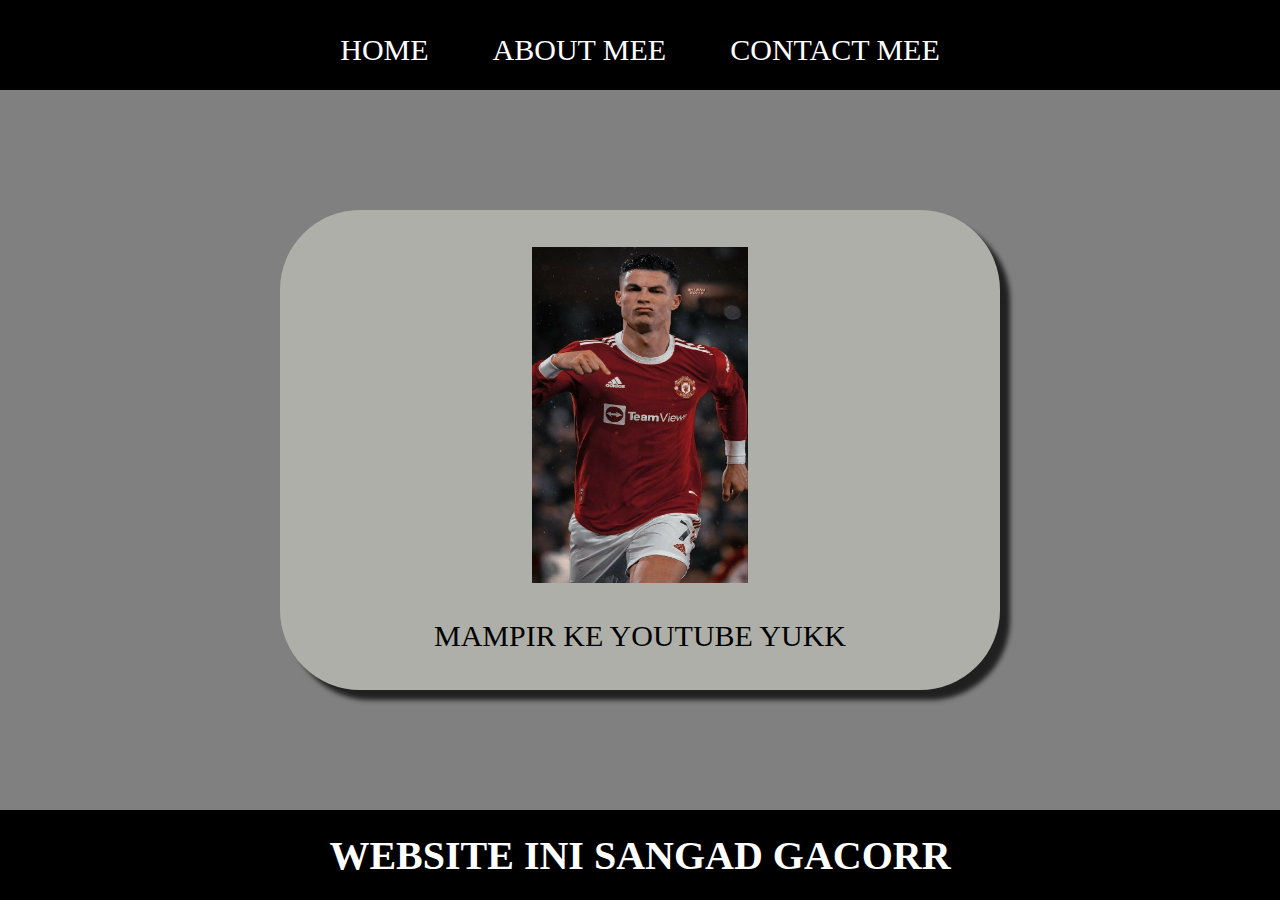
<file: index.html>
<html>
    <head>
      <title>GACOR</title>
      <link rel="stylesheet" href="style.css" />
    </head>
    <body>
      <div class="container">
      <!-- NAVBAR -->
       <div class="navbar-container">
         <ul class="ul-navbar">
            <li class="li-navbar">
              <a href="#" class="a-navbar">HOME</a>
            </li>
            <li class="li-navbar">
              <a href="about.html" class="a-navbar">ABOUT MEE</a>
            </li>
            <li class="li-navbar">
              <a href="contact.html" class="a-navbar">CONTACT MEE</a>
            </li>
         </ul>
       </div>
      <!-- NAVBAR SELESAI -->
      <!-- CONTENT -->
       <div class="content-container">
        <a href="https://youtube.com/deaafrizal" class="a-content">
          <img src="20a0fc8a0af0d01c79499fe4d0e20782.jpg" class="img-content"/>
          <p>MAMPIR KE YOUTUBE YUKK</p>
        </a>
         
       </div>
      <!-- CONTENT SELESAI -->
      <!-- FOOTER -->
       <div class="footer-container">
          <h1 class="footer-h1">WEBSITE INI SANGAD GACORR</h1>
       </div>
      <!-- FOOTER SELESAI -->
    </div>
    </body>
</html>
</file>
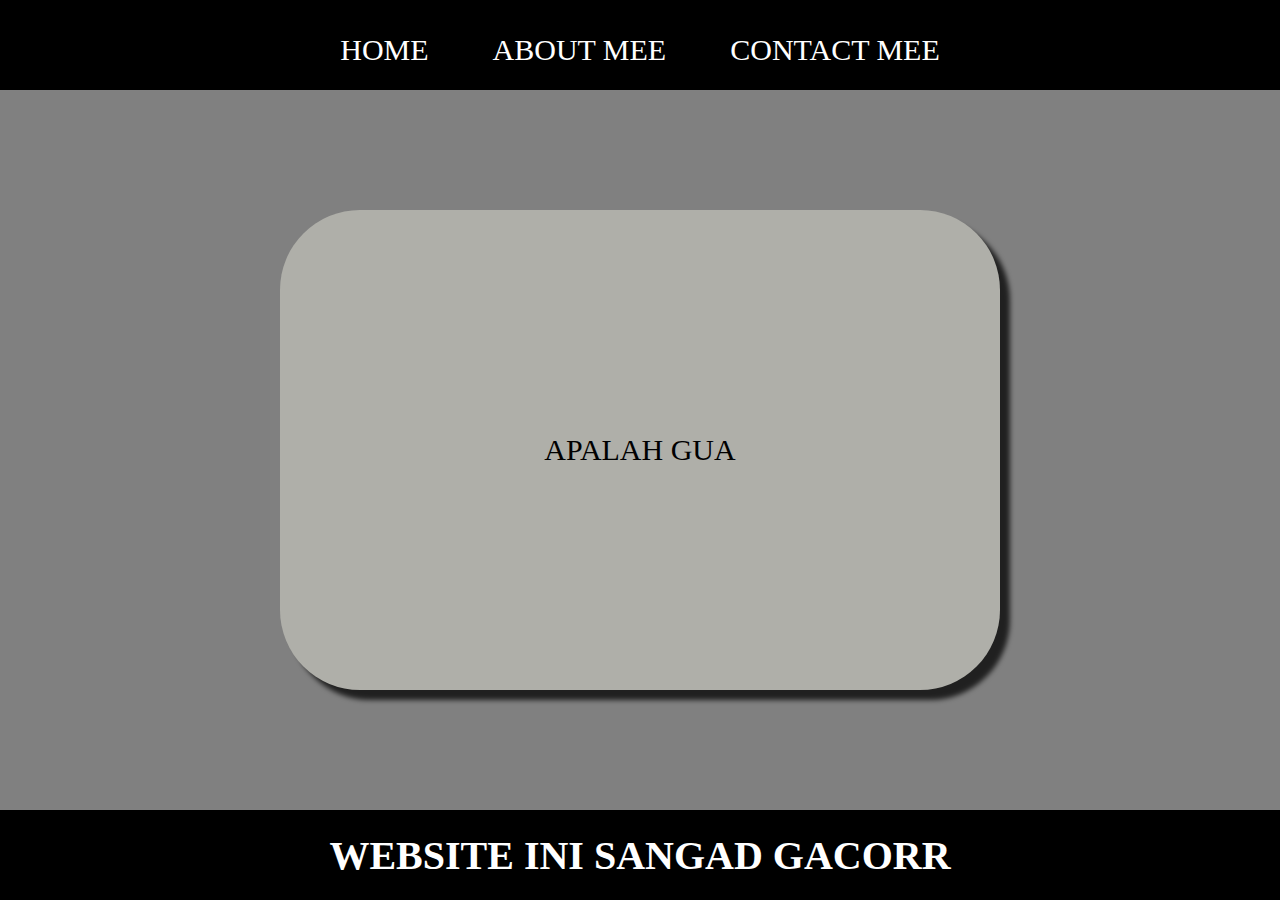
<file: about.html>
<html>
    <head>
      <title>ABOUT ME</title>
      <link rel="stylesheet" href="style.css" />
    </head>
    <body>
      <div class="container">
      <!-- NAVBAR -->
       <div class="navbar-container">
         <ul class="ul-navbar">
            <li class="li-navbar">
              <a href="index.html" class="a-navbar">HOME</a>
            </li>
            <li class="li-navbar">
              <a href="about.html" class="a-navbar">ABOUT MEE</a>
            </li>
            <li class="li-navbar">
              <a href="contact.html" class="a-navbar">CONTACT MEE</a>
            </li>
         </ul>
       </div>
      <!-- NAVBAR SELESAI -->
      <!-- CONTENT -->
       <div class="content-container">
        <a href="https://youtube.com/deaafrizal" class="a-content">
          <p>APALAH GUA</p>
        </a>
         
       </div>
      <!-- CONTENT SELESAI -->
      <!-- FOOTER -->
       <div class="footer-container">
          <h1 class="footer-h1">WEBSITE INI SANGAD GACORR</h1>
       </div>
      <!-- FOOTER SELESAI -->
    </div>
    </body>
</html>
</file>
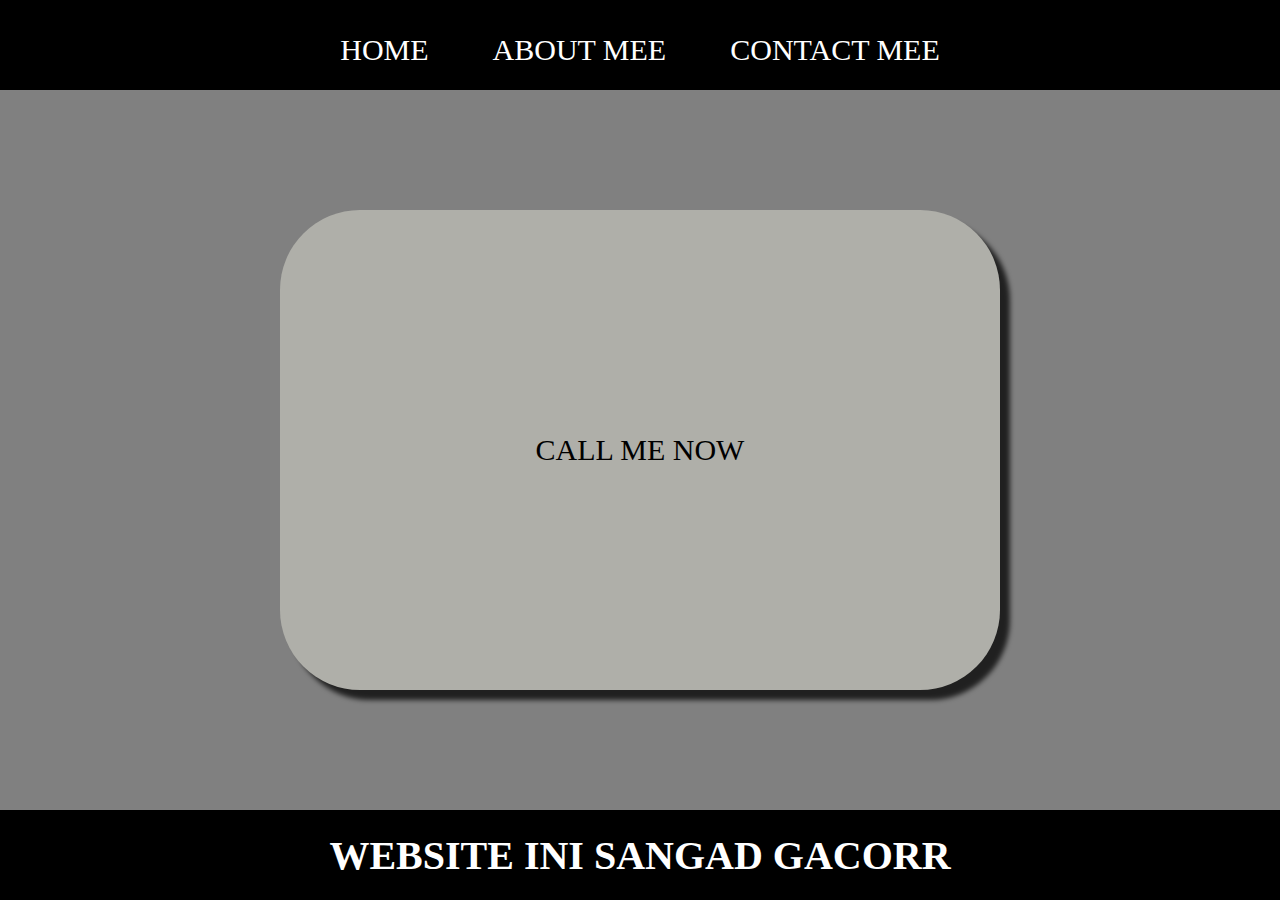
<file: contact.html>
<html>
    <head>
      <title>CONTACT ME</title>
      <link rel="stylesheet" href="style.css" />
    </head>
    <body>
      <div class="container">
      <!-- NAVBAR -->
       <div class="navbar-container">
         <ul class="ul-navbar">
            <li class="li-navbar">
              <a href="index.html" class="a-navbar">HOME</a>
            </li>
            <li class="li-navbar">
              <a href="about.html" class="a-navbar">ABOUT MEE</a>
            </li>
            <li class="li-navbar">
              <a href="contact.html" class="a-navbar">CONTACT MEE</a>
            </li>
         </ul>
       </div>
      <!-- NAVBAR SELESAI -->
      <!-- CONTENT -->
       <div class="content-container">
        <a href="https://instagram.com/zakybalamba" class="a-content">
          <p>CALL ME NOW</p>
        </a>
         
       </div>
      <!-- CONTENT SELESAI -->
      <!-- FOOTER -->
       <div class="footer-container">
          <h1 class="footer-h1">WEBSITE INI SANGAD GACORR</h1>
       </div>
      <!-- FOOTER SELESAI -->
    </div>
    </body>
</html>
</file>
<file: style.css>
*,
html {
    margin: 0;
    padding: 0;
}

.container {
    background-color: gray;
}

.navbar-container {
   background-color: black; 
   width:100%;
   height: 10vh;
}

.ul-navbar {
   
   display: flex;
   height: 100px;
   justify-content: center;
   align-items:center ;
}

.li-navbar {
    list-style-type: none;
    padding: 20px;
    color: black;
    margin: 12px;
    font-size: 30px;
}

.li-navbar :hover {
    background-color: blue;
    transition: .2s ease-in-out;
    transition-delay: .1s;
    border-radius: 10px;
}

.a-navbar {
    color: white;
    text-decoration:none ;
    font-weight: 100;

}

.content-container {
    background-color: gray;
    display: flex;
    justify-content: center;
    align-items: center;
    height: 80vh;
}

.a-content {
    background-color: rgb(175, 175, 169);
    color: black;
    text-decoration: none;
    width: 720px;
    height: 480px;
    display: flex;
    font-size:30px ;
    justify-content: space-evenly;
    align-items: center;
    flex-direction:column ;
    border-radius: 80px;
    box-shadow:box-shadow: 10px 10px 5px 0px rgba(0,0,0,0.75);
    -webkit-box-shadow: 10px 10px 5px 0px rgba(0,0,0,0.75);
    -moz-box-shadow: 10px 10px 5px 0px rgba(0,0,0,0.75); ;
}

.img-content {
    width: 30%;
    height: 70%;
}

.footer-container {
    height: 10vh;
    background-color:black ;
    color: white;
    display: flex;
    justify-content: center;
    align-items: center;
}
.footer-h1 {
    font-size: 40px;
}
</file>
